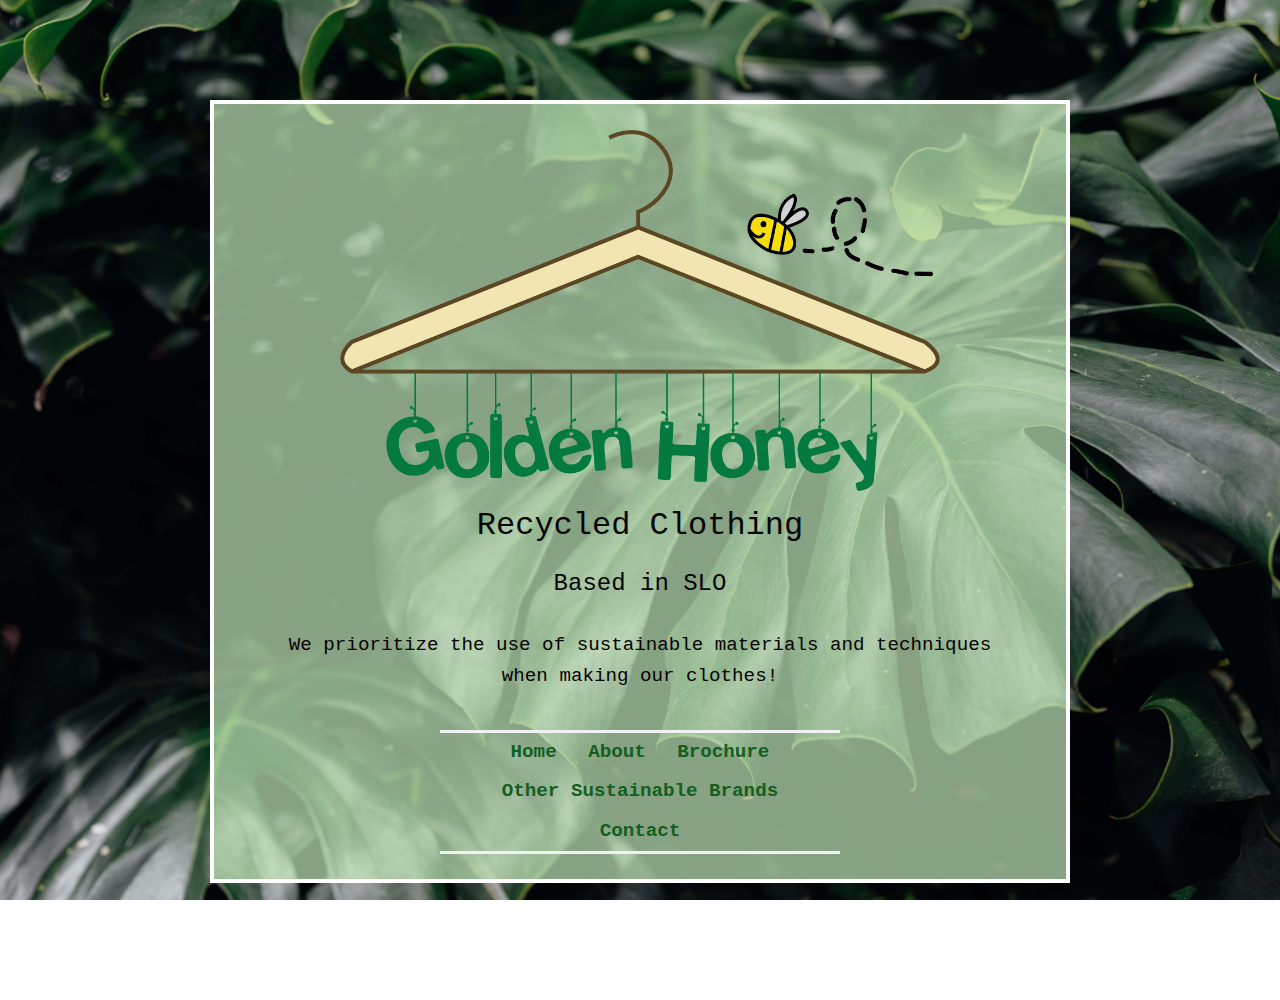
<file: index.html>
<!DOCTYPE HTML>
<html>

<head>

    <meta charset=”UTF-8”>

    <!-- THE TITLE WILL APPEAR IN THE BROWSER WINDOW OR TAB -->
    <title> Golden Honey San Luis Obispo </title>
    <link rel="stylesheet" type="text/css" href="styles-contact.css">
    <link rel="preconnect" href="https://fonts.googleapis.com">
<link rel="preconnect" href="https://fonts.gstatic.com" crossorigin>
<link href="https://fonts.googleapis.com/css2?family=Lobster&display=swap" rel="stylesheet">

</head>

<body>
    <div class="center">
        <img id="logo" src="images/goldenlogo2.png"
        alt="My Foco logo image" width="600">
        <h1>Recycled Clothing<br></h1>
        <h2>Based in SLO</h2>
        <p>We prioritize the use of sustainable materials and techniques when making our clothes!</p>
        

        <nav>
            <ul>
                <li><a href="index.html">Home</a></li>
                <li><a href="aboutgoldenhoney.html">About</a></li>
                <li><a href="brochure.pdf">Brochure</a></li>
                <li><a href="https://www.harpersbazaar.com/uk/fashion/what-to-wear/g19491797/the-best-and-still-chic-sustainable-brands/"> Other Sustainable Brands</a></li>
                <li><a href="Mailto:ebeckerm@calpoly.edu"> Contact</a></li>
            </ul>
        </nav>

    </div> <!-- end of center div -->



</body>

</html>
</file>
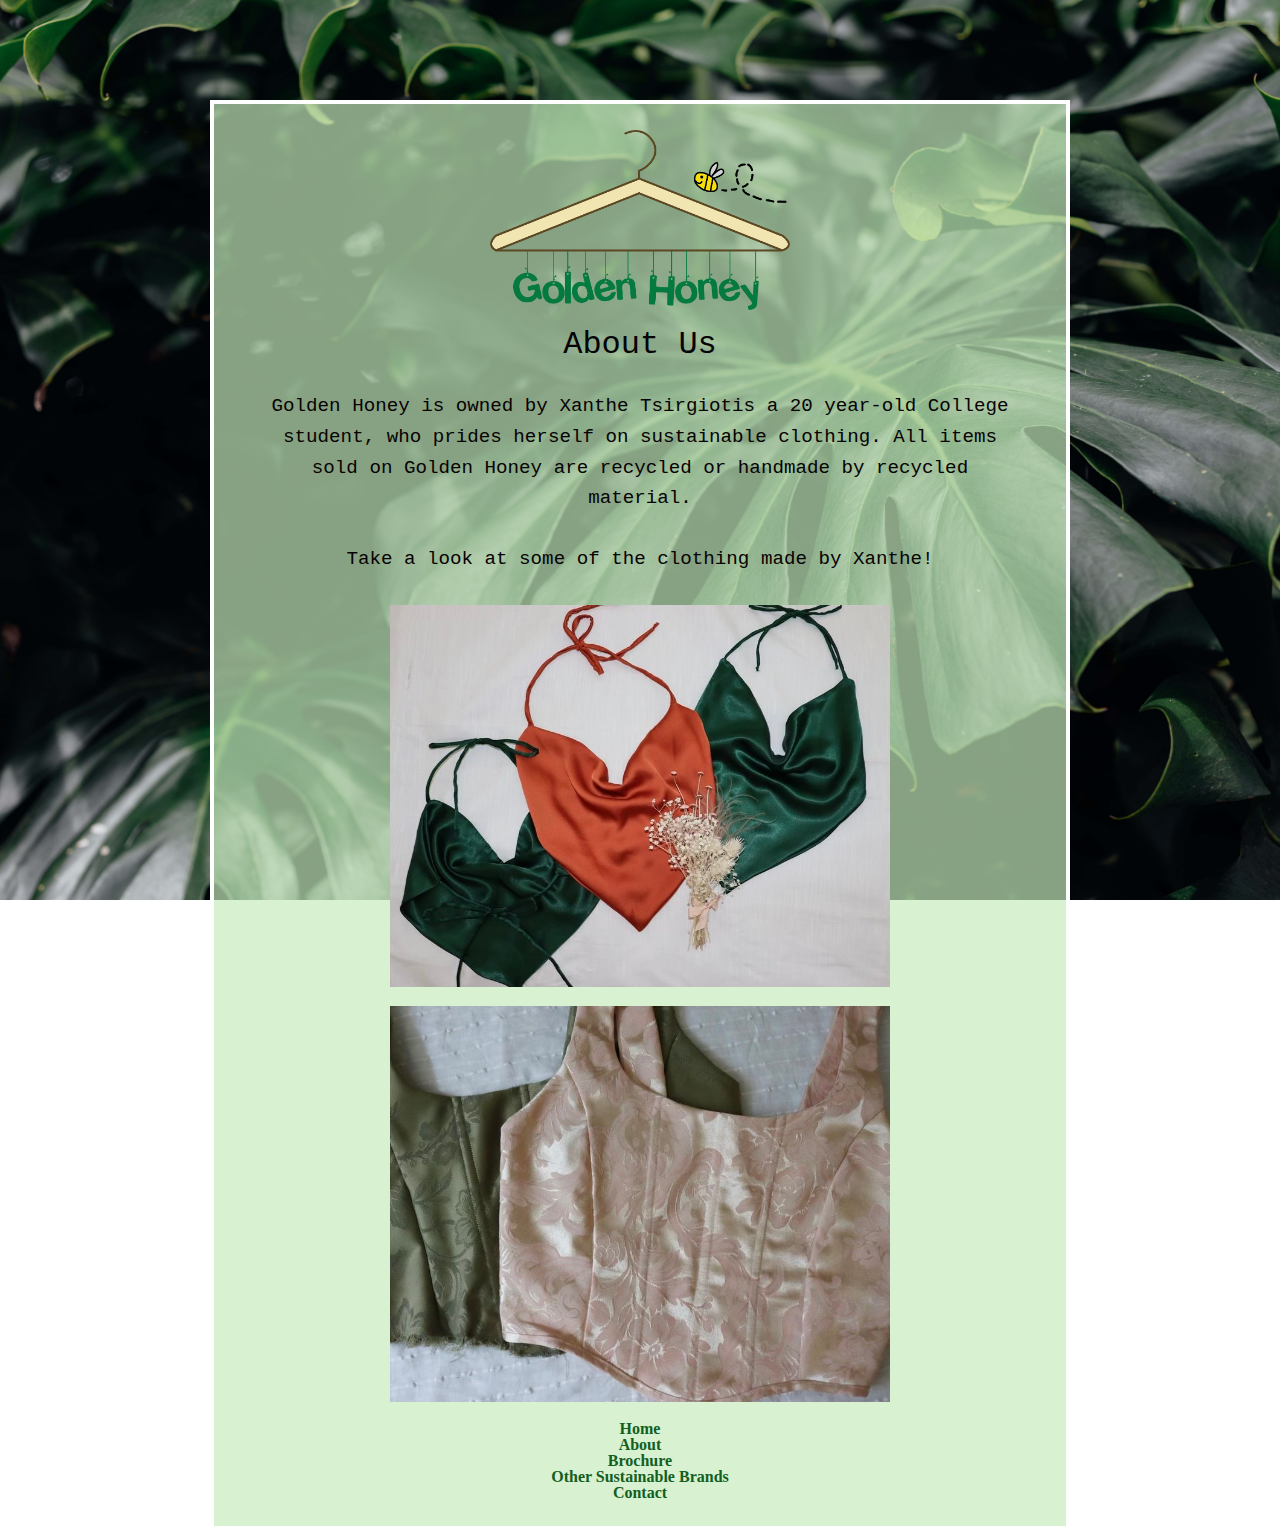
<file: aboutgoldenhoney.html>
<!DOCTYPE HTML>
<html>

<head>

    <meta charset=”UTF-8”>

    <!-- THE TITLE WILL APPEAR IN THE BROWSER WINDOW OR TAB -->
    <title> About Golden Honey San Luis Obispo </title>
    <link rel="stylesheet" type="text/css" href="styles-contact.css">
    <link rel="preconnect" href="https://fonts.googleapis.com">
<link rel="preconnect" href="https://fonts.gstatic.com" crossorigin>
<link href="https://fonts.googleapis.com/css2?family=Lobster&display=swap" rel="stylesheet">

</head>

<body>
    <div class="center">
        <img id="logoabout" src="images/goldenlogo2.png"
        alt="My Foco logo image" width="600">
        <h1>About Us<br></h1>
        <p>Golden Honey is owned by Xanthe Tsirgiotis a 20 year-old College student, who prides herself on sustainable clothing. All items sold on Golden Honey are recycled or handmade by recycled material.</p>
        <p> Take a look at some of the clothing made by Xanthe! </p>
        
        <img id="logo" src="images/aboutuspic1.jpg"
        alt="handmadeclothing" width="500">

        <img id="logo" src="images/aboutuspic2.jpg" alt="handmadeclothing" width="500>"




        <nav>
            <ul>
                <li><a href="index.html">Home</a></li>
                <li><a href="aboutgoldenhoney.html">About</a></li>
                <li><a href="brochure.pdf">Brochure</a></li>
                <li><a href="https://www.harpersbazaar.com/uk/fashion/what-to-wear/g19491797/the-best-and-still-chic-sustainable-brands/"> Other Sustainable Brands</a></li>
                <li><a href="Mailto:ebeckerm@calpoly.edu"> Contact</a></li>
            </ul>
        </nav>

    </div> <!-- end of center div -->



</body>

</html>
</file>
<file: styles-contact.css>
/*This is my 377 FoCo Web Page Project using Eric Meyer's reset at the top of my page -- your CSS starts on line 56 */



/* http://meyerweb.com/eric/tools/css/reset/ 
   v2.0 | 20110126
   License: none (public domain)
*/

html, body, div, span, applet, object, iframe,
h1, h2, h3, h4, h5, h6, p, blockquote, pre,
a, abbr, acronym, address, big, cite, code,
del, dfn, em, img, ins, kbd, q, s, samp,
small, strike, strong, sub, sup, tt, var,
b, u, i, center,
dl, dt, dd, ol, ul, li,
fieldset, form, label, legend,
table, caption, tbody, tfoot, thead, tr, th, td,
article, aside, canvas, details, embed, 
figure, figcaption, footer, header, hgroup, 
menu, nav, output, ruby, section, summary,
time, mark, audio, video {
	margin: 0;
	padding: 0;
	border: 0;
	font-size: 100%;
	font: inherit;
	vertical-align: baseline;
}
/* HTML5 display-role reset for older browsers */
article, aside, details, figcaption, figure, 
footer, header, hgroup, menu, nav, section {
	display: block;
}
body {
	line-height: 1;
}
ol, ul {
	list-style: none;
}
blockquote, q {
	quotes: none;
}
blockquote:before, blockquote:after,
q:before, q:after {
	content: '';
	content: none;
}
table {
	border-collapse: collapse;
	border-spacing: 0;
}



/* ---------- This is the beginning of my 377 FoCo Web Page Project ------------ */

html, body {
  height: 100%;
  width: 100%;
  padding: 0;
  margin: 0;
  background-image: url("images/greenleaves.bg.jpg");
  background-size: cover;
  background-repeat: no-repeat;
  background-attachment: fixed;
  background-position: center; 
	
	
}

.center {
    width: 800px;
	padding: 2%;
    margin: 100px auto;
 	background: rgba(197, 235, 188, 0.685); /*this uses opacity of 75% for the background color*/
	text-align: center;
	border: 4px solid white;
}


#logo {
    margin-bottom: 16px;
	text-align: center;
}
#logoabout {
    margin-bottom: 16px;
	text-align: center;
	width: 300px;}


h1 {
	/* FONT-FAMILY GOES HERE CHOOSE FROM TYPEKIT OR GOOGLE FONTS */
	font-family: courier;
		font-size: 2em;
    margin: 0px auto 10px auto;
    color: rgb(5, 4, 4);
}

h2 {
	 /* FONT-FAMILY GOES HERE CHOOSE FROM TYPEKIT OR GOOGLE FONTS */
	 font-family: courier;
	 font-size: 1.5em;
    line-height: 1.4;
    color: rgb(5, 4, 4);
    padding: 0px 0px;
    margin: 25px auto 25px auto;
}

p {
	/* FONT-FAMILY GOES HERE CHOOSE FROM TYPEKIT OR GOOGLE FONTS */
	font-family: courier;
	font-size: 1.2em;
    line-height: 1.6;
    color: rgb(7, 2, 2);

margin: 30px;
}
nav {
	font-family: courier;
	font-size: 1.2em;
	width: 400px;
	margin: 0 auto;
	border: solid rgb(240, 243, 243);
	border-width: 3px 0;
	text-align: center;
	margin-top: 2em;

}
nav li{
	display: inline;
}
nav a{
	display: inline-block;
	padding: 10px;
}
a{
	color: #125f1f;
	text-decoration: none;
	font-weight: bold;
}
a:hover{
	color: black;
	background: white;
}
</file>
